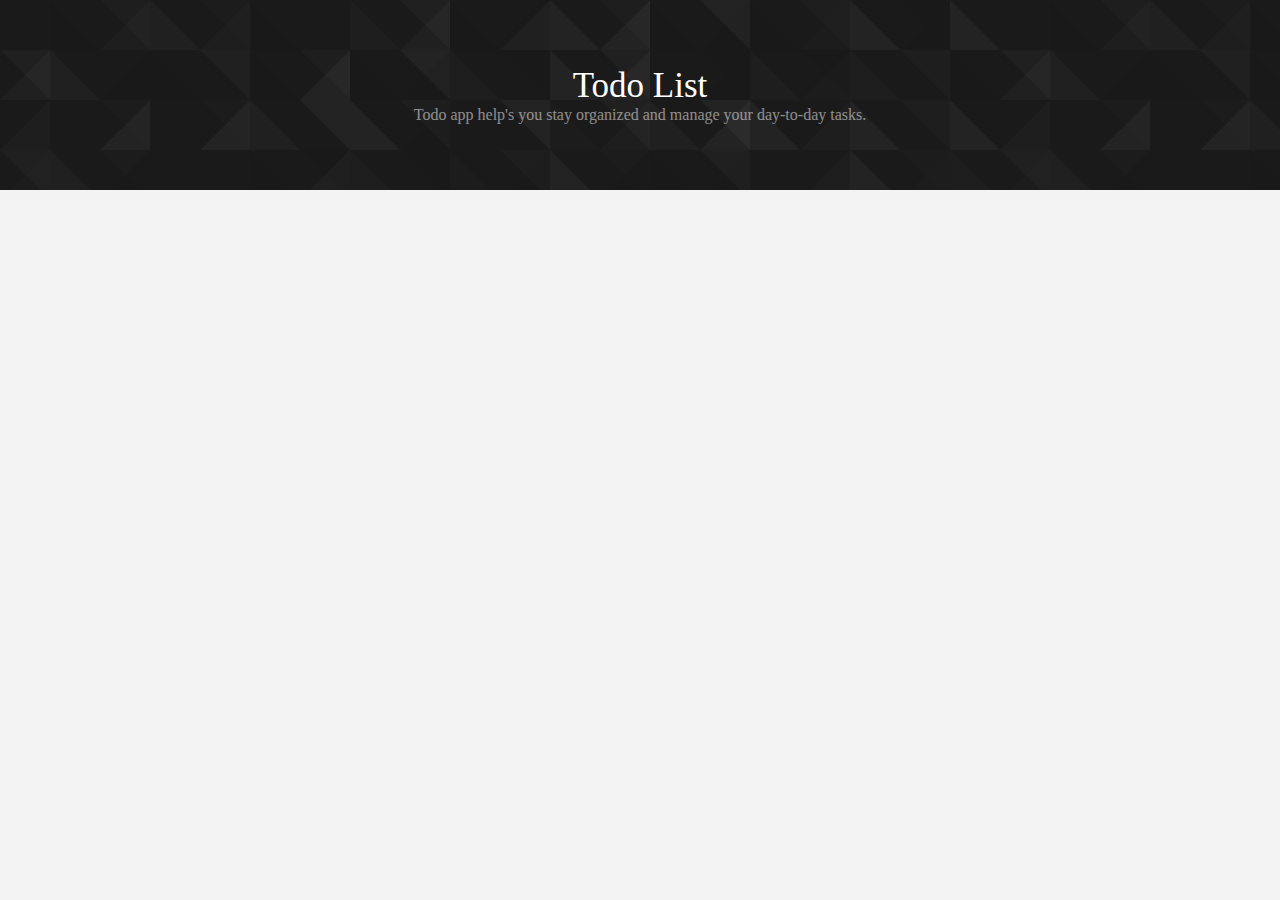
<file: homepage.html>
<!DOCTYPE html>
<html lang="en">
<head>
    <meta charset="UTF-8">
    <meta http-equiv="X-UA-Compatible" content="IE=edge">
    <meta name="viewport" content="width=device-width, initial-scale=1.0">
    <title>Homepage</title>
    <link rel="stylesheet" href="home.css">
    <link rel="stylesheet" href="https://cdnjs.cloudflare.com/ajax/libs/font-awesome/6.0.0-beta2/css/all.min.css" integrity="sha512-YWzhKL2whUzgiheMoBFwW8CKV4qpHQAEuvilg9FAn5VJUDwKZZxkJNuGM4XkWuk94WCrrwslk8yWNGmY1EduTA==" crossorigin="anonymous" referrerpolicy="no-referrer" />

</head>
<body>

    <div class="container">

        <div class="message">
            <div class="msg-wrapper">
                
                <img src="images/tesla.png" alt="">
                <div>

                    <h3>Todo message</h3>
                    <p class = "msg">Congrats you have completed 5 tasks.</p>

                </div>
            </div>
        </div>

        <div class="text">
            
            <h1>Todo List</h1>
            <p class = "desc">Todo app help's you stay organized and manage your day-to-day tasks.</p>
         
        </div>

       

            

            <div class="todos">
            
            </div>
            
      

         
    </div>
    <script>
        var xmlhttp = new XMLHttpRequest();
        var url = "https://jsonplaceholder.typicode.com/todos";
        
        xmlhttp.onreadystatechange = function() {
            if (this.readyState == 4 && this.status == 200) {
                var myArr = JSON.parse(this.responseText);
                myFunction(myArr);
                console.log(myArr);
            }
        };

        xmlhttp.open("GET", url, true);
        xmlhttp.send();
        let count = 0;
        const listenChange = (element)=>{
            count = count + 1;
            
            element.style.pointerEvents = 'none';
            element.style.userSelect = 'none';
            element.parentNode.parentNode.style.textDecoration = 'line-through'
            element.parentNode.parentNode.style.opacity = '0.3'

            if(count == 5){
                document.querySelector('.message').style.display = "flex"
                const audio = new Audio();
                audio.src = 'notification.mp3';
                audio.play()
                count = 0;
                setTimeout(()=>{
                    document.querySelector('.message').style.display = "none"
                },5000)
            }
        }
        function myFunction(arr) {
            var out = "";
            var i;
            for(i = 0; i < arr.length; i++) {
                todo = document.createElement('div');
                todo.classList.add('todo')
                var checked = false
                check = document.createElement('input')
                check.type = 'checkbox';
                var text = document.createElement('h4')
                
                if(arr[i].completed){
                    check = "<input type = 'checkbox' checked='true' onchange='listenChange(this)' style='pointer-events:none;'>"
                    text.innerHTML = check
                    checked = true
                    text.style.textDecoration = 'line-through'

                }
                else{
                    check = "<input type = 'checkbox' onchange = 'listenChange(this)'>"
                    text.innerHTML = check
                    checked = false
                }

                
                
                todo.append(text)

                text = document.createElement('h3')
                text.innerText = arr[i].title
                
                todo.append(text)

                text2 = document.createElement('h5');
                text2.innerText = arr[i].id
                todo.append(text2)
                if(checked){
                    todo.style.textDecoration='line-through';
                    todo.style.opacity = 0.3;
                }
                document.querySelector('.todos').append(todo)
            }
           
        }

        
    </script>
    <script>
        
    
    </script>
</body>
</html>
</file>
<file: home.css>
*{
    padding: 0;
    margin: 0;

}
html{
    scroll-behavior: smooth;
    font-family: Poppins;
}

body{
    background-color: #f3f3f3;
    scroll-behavior: smooth;
    
}


body::-webkit-scrollbar-track
{
	border-radius: 10px;
	
}

body::-webkit-scrollbar
{
	width: 8px;

}

body::-webkit-scrollbar-thumb
{

	background-color: #5a5a5a;
}

.message{
    position: fixed;
    right: 30px;
    top:50px;
    background-color: #fff;
    padding: 20px;
    width:350px;
    z-index: 1000;
    border-radius: 10px;
    display: none;
    border: 1px solid #d4d4d4;
    animation-name: message;
    animation-duration: 0.3s;
}

@keyframes message{
    from{opacity: 0;transform: translateX(30px);}
    to{opacity: 1;transform: translateX(0px);}
}

.close{
    animation-name: close;
    animation-duration: 0.3s;
}

@keyframes close{
    from{opacity: 1;transform: translateX(0px);}
    to{opacity: 0;transform: translateX(30px);}
}


.message img{
    width:60px;
    height: 60px;
    object-fit: cover;
    border-radius: 100px;
}

.msg-wrapper{
    display: flex;
    gap:20px;
    justify-content: center;
    align-items: center;
    font-family: Poppins;
}

.message h3{
    font-size: 17px;
    font-weight: 500;
    color: rgb(32, 32, 32);
}

.message p{
    font-size: 15px;
    font-weight: 500;
    color: rgb(143, 143, 143);
    opacity: 0.8;
}


.container{
    width: 100%;
    min-height: 100vh;
    position: relative;
    display: flex;
    flex-direction: column;
    align-items: center;
    
}

.text{
    width: 100%;
    height: 190px;
    background-color: rgb(27, 26, 26);
    text-align: center;
    color: #fff;
    background-image: url('images/background.png');
    display: flex;
    flex-direction: column;
    justify-content: center;
    align-items: center;
    position: sticky;
    top: 0;
    z-index: 100;
}

h1{
    
    font-weight: 300;
    font-size: 35px;

    
}

.desc{
    opacity: 0.5;
    font-size: 16px;
    font-weight: 300 !important;
    
}



.todos{
    display: flex;
    justify-content: center;
    align-items: center;
    flex-direction: column;
    gap: 15px;
    width: 100%;
    margin-top: 25px;
    
}

.todo h4{
    transition: 0.3s;
}


.todo{
    display: flex;
    
    align-items: center;
    background-color: #fff;
    padding: 20px;
    border-radius: 10px;
    color: rgb(34, 34, 34);
    width: 50%;
    gap: 20px;
    position: relative;
    transition: 0.3s;
    box-shadow: 1px 1px 5px 0px rgba(0,0,0,0.1);
-webkit-box-shadow: 1px 1px 5px 0px rgba(0,0,0,0.1);
-moz-box-shadow: 1px 1px 5px 0px rgba(0,0,0,0.1);
}

.todo h3{
    font-size: 20px;
    font-weight: 400;
    user-select: none;
    transition: 0.3s;
}

.todo h5{
    position: absolute;
    right: 10px;
    width: 30px;
    height: 30px;
    border-radius: 100px;
    display: flex;
    justify-content: center;
    align-items: center;
    background-color: #1ab340;
    color: #fff;
    font-weight: 400;
    transition: 0.3s;
}

input{
    appearance: none;
    -webkit-appearance: none;
    width:20px;
    height: 20px;
    border-radius: 3px;
    background-color: #e6e6e6;
    /* transition: 0.3s; */
    cursor: pointer;
    display: flex;
    justify-content: center;
    transition: 0.3s;
    align-items: center;
}

input::after{
    font-family: "Font Awesome 6 Free";
    content: "\f00c";
    font-weight: 900;
    color: #fff;
    display: none;
    font-size: 10px;
}

input:hover{
    background-color: #bdbdbd;
}


input:checked{
    /* background-color: #cd3e3e; */
    background-color: #2465dd;
}

input:checked:after{
    display: flex;
}
</file>
